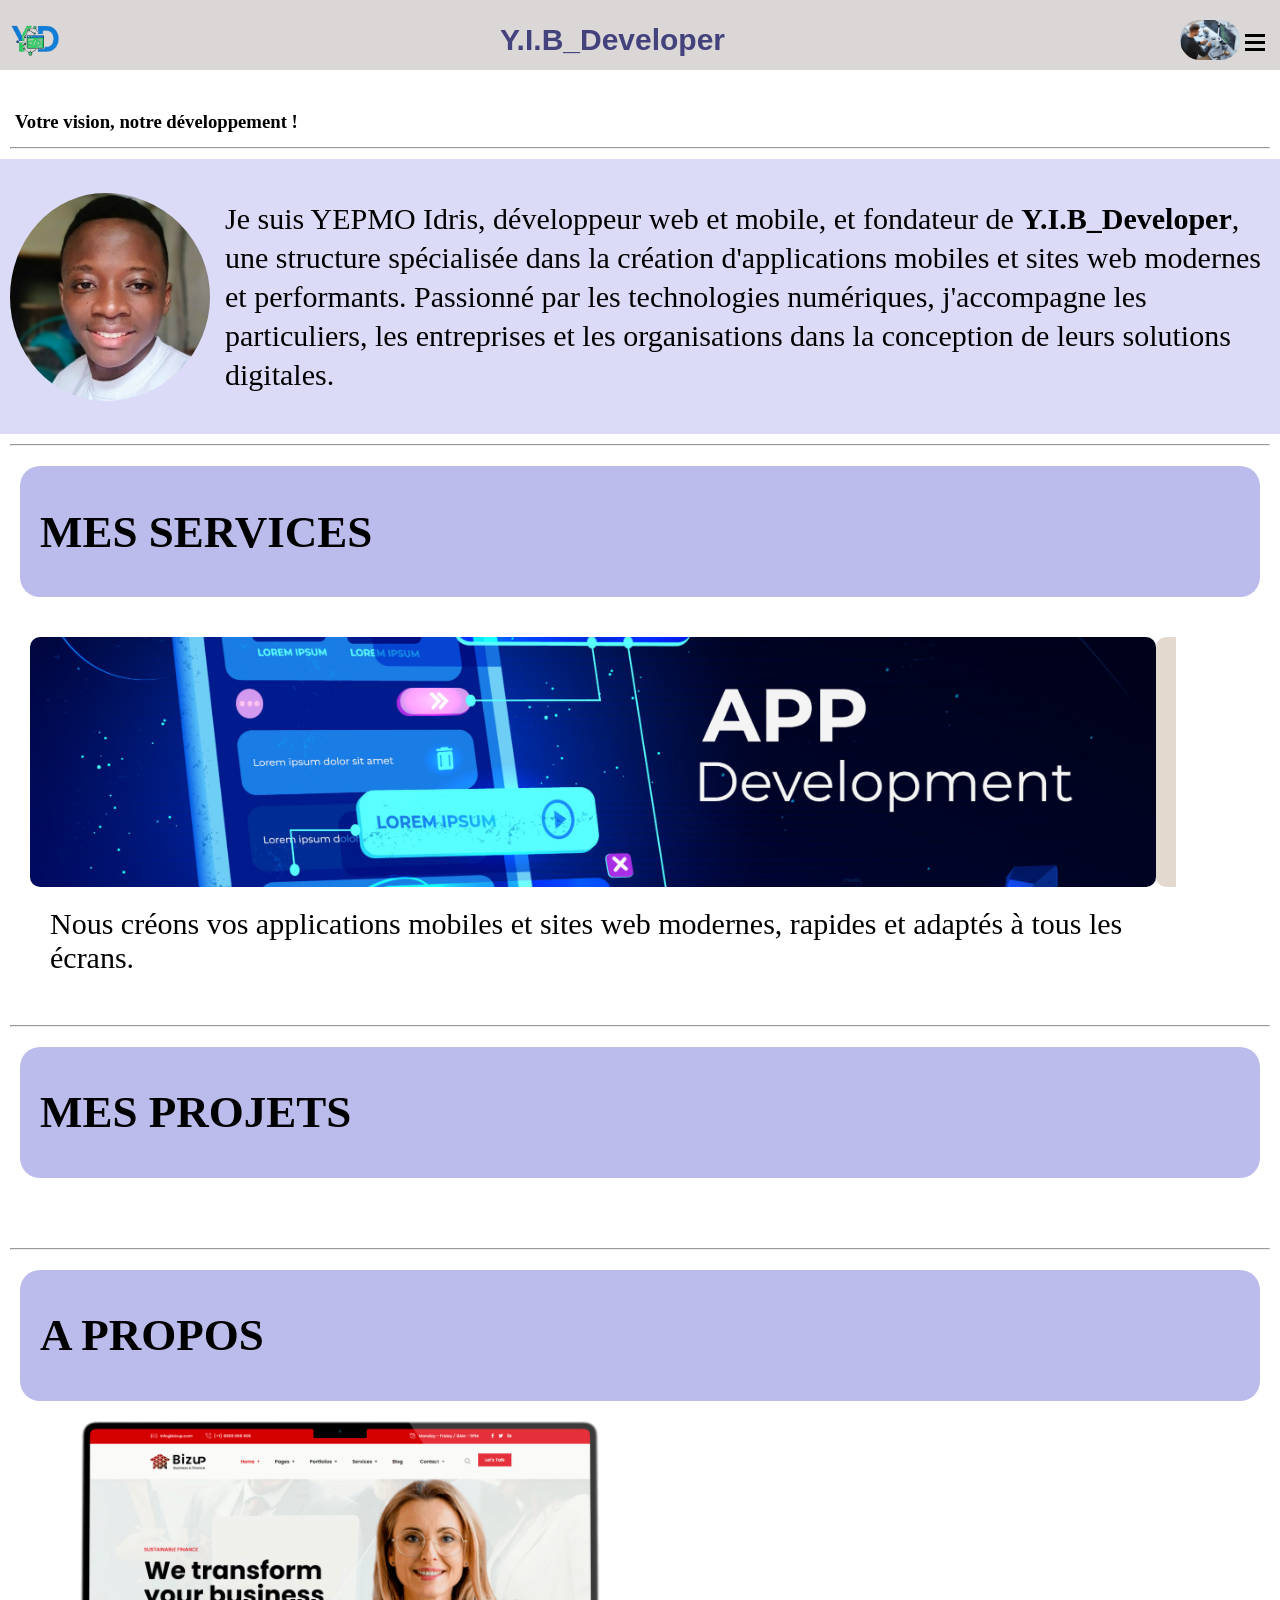
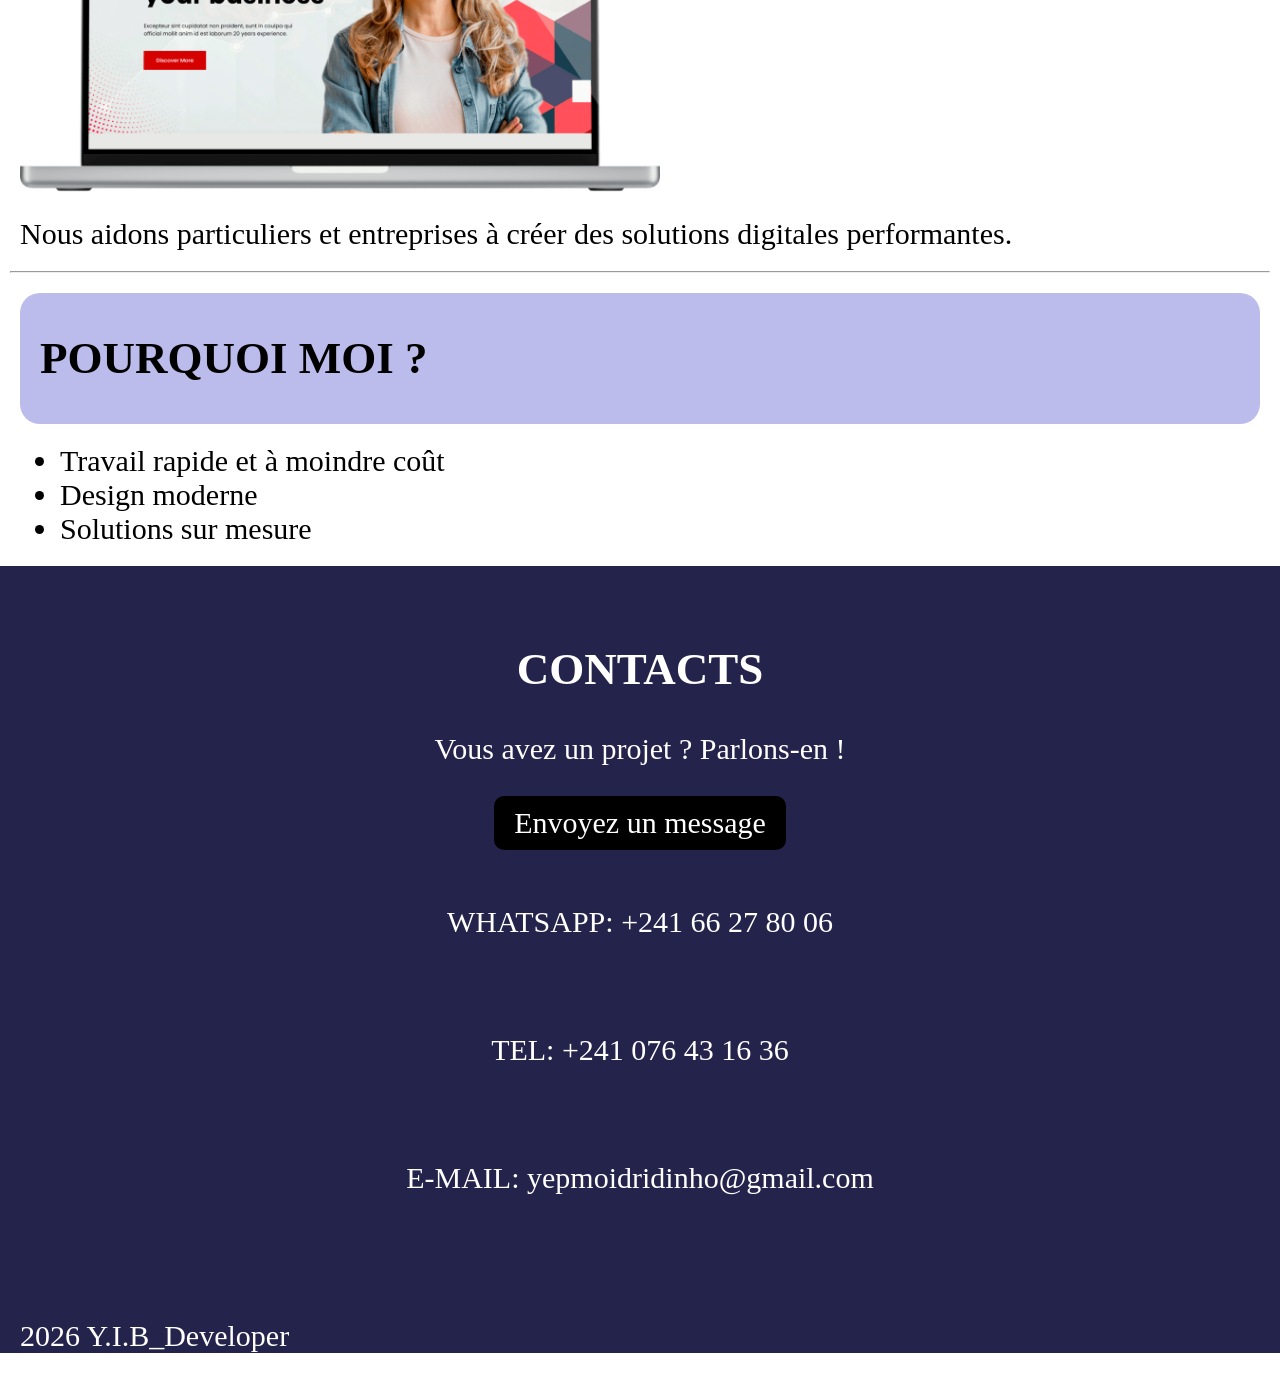
<file: index.html>
<!DOCTYPE html>
<html lang="fr">
    <head>
        <meta charset="UTF-8">
        <meta name="viewport" content="width=device-width, initial-scale=1.0">

        <title>YIB-DEVELOPER</title>
        <link rel="stylesheet" href="style.css">

    </head>

    <body>
        <div class="image">
            <img src="images/logo.png" alt="" class="picture">
            <h2 id="titre"><strong style="color: rgb(67, 66, 124);">Y.I.B_Developer</strong></h2>
            <img src="images/developpeur-web.jpg" alt="" id="dev">
            <div class="hamburger" onclick="menuToggle()">
                <span></span>
                <span></span>
                <span></span>
            </div>
        </div>
        
        <h3 class="slogan">Votre vision, notre développement !</h3>
        <hr class="soulign">
        <div class="presentation">
            <img src="images/PDG.jpg" class="photo" alt="">
            <div class="texte">
                <p>
                    Je suis YEPMO Idris, développeur web et mobile, et fondateur de <b>Y.I.B_Developer</b>, une structure
                    spécialisée dans la création d'applications mobiles et sites web modernes et performants. Passionné par les technologies numériques, j'accompagne
                    les particuliers, les entreprises et les organisations dans la conception de leurs solutions digitales.
                </p>
            </div>
        </div>
        <hr class="soulign">
            
        
        <div class="div_section">    
            <h2 class="section">MES SERVICES</h2>
        </div>
        <div class="slider">
            <div class="slides">
                <img src="images/app_mobile1.jpg" alt="">
                <img src="images/app_mobile2.webp" alt="">
                <img src="images/site_vitrine.jpg" alt="">
            </div>
        <P class="texte_section">Nous créons vos applications mobiles et sites web modernes, rapides et adaptés à tous les écrans.</P>
        </div>   
        <hr class="soulign">
        
        <div class="div_section">
            <h2 class="section">MES PROJETS</h2>
        </div>
        <div class="slider">
            <div class="slides">
                




            </div>
        </div>
        <hr class="soulign">
        <div class="div_section">
            <h2 class="section">A PROPOS</h2>
        </div>
        <img src="images/site_vitrine3.png" alt="" id="image3">

        <p class="texte_section">
            Nous aidons particuliers et entreprises à créer des solutions digitales performantes.
        </p>
        <hr class="soulign">
        <div class="div_section">
            <h2 class="section">POURQUOI MOI ?</h2>
        </div>
        <ul class="texte_section">
            <li>Travail rapide et à moindre coût</li>
            <li>Design moderne</li>
            <li>Solutions sur mesure</li>
        </ul>
        <div id="contact">
            <section class="contact">
    
                <h2 class="section">CONTACTS</h2>
    
                <p class="texte_section">Vous avez un projet ? Parlons-en !</p>
                <a href="yepmoidridinho@gmail.com" class="btn">Envoyez un message</a>
                <br>
                <p>WHATSAPP: +241 66 27 80 06</p><br>
                <p>TEL: +241 076 43 16 36</p><br>
                <p>E-MAIL: yepmoidridinho@gmail.com</p><br>
            </section>
        
        <footer>
            <p class="texte_section">2026 Y.I.B_Developer</p>
        </footer>
        </div>

    <script src="script.js"></script>
    </body>

</html>
</file>
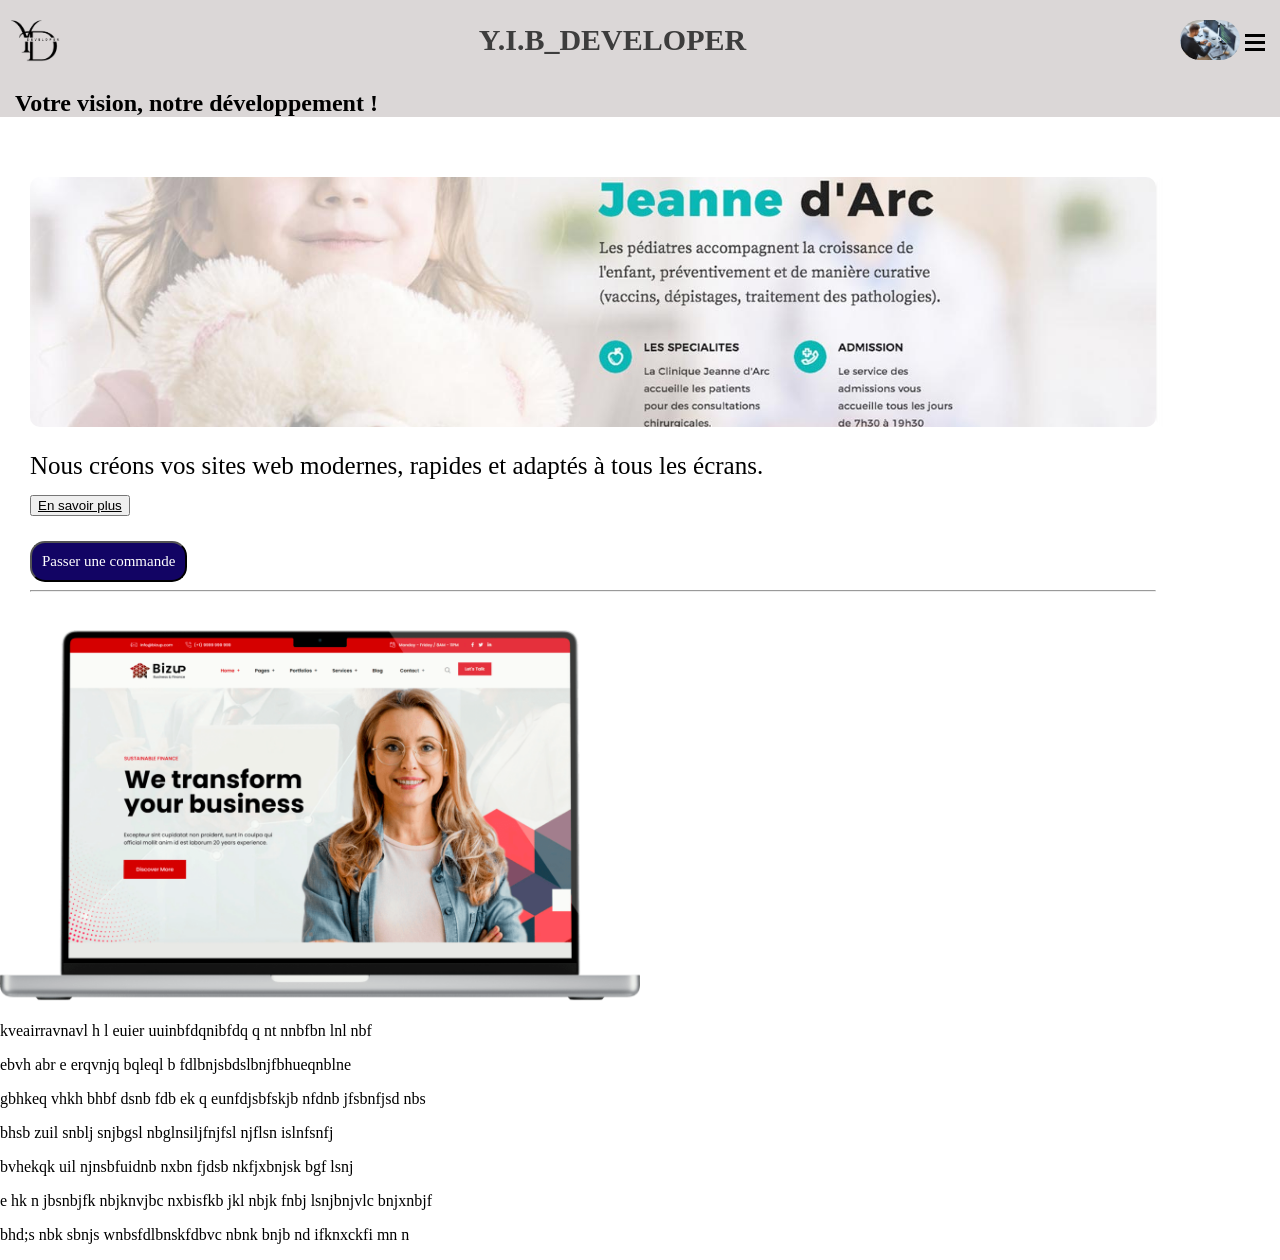
<file: MonApplication/www/index.html>
<!DOCTYPE html>
<html lang="fr">
    <head>
        <meta charset="UTF-8">
        <meta name="viewport" content="width=device-width, initial-scale=1.0">

        <title>YIB-DEVELOPER</title>
        <link rel="stylesheet" href="style.css">

    </head>

    <body>
        <div class="image">
            <img src="images/logo.png" class="picture">
            <h2 id="titre"><strong>Y.I.B_DEVELOPER</strong></h2>
            <img src="images/developpeur-web.jpg" id="dev">
            <div class="hamburger" onclick="menuToggle()">
                <span></span>
                <span></span>
                <span></span>
            </div>
        </div>
        <div class="slogan">
            <h2 id="slogan">Votre vision, notre développement !</h2>
        </div>
        <div class="slider">
            <div class="slides">
                <img src="images/site_vitrine2.jpg" alt="">
                <img src="images/site_vitrine1.jpg" alt="">
            </div>
            <P id="p1">Nous créons vos sites web modernes, rapides et adaptés à tous les écrans.</P>
            <button class="plus" ><u>En savoir plus</u></button><br>
            <br>
            <button class="command">Passer une commande</button>
            <hr>
        </div>
        <img src="images/site_vitrine3.png" alt="" style="width: 50%; height: auto;">
        <p>kveairravnavl h l euier  uuinbfdqnibfdq q nt nnbfbn lnl nbf</p>
        <p>ebvh abr e erqvnjq bqleql b fdlbnjsbdslbnjfbhueqnblne </p>
        <p>gbhkeq vhkh bhbf dsnb fdb ek q eunfdjsbfskjb  nfdnb jfsbnfjsd nbs </p>
        <p>bhsb zuil snblj snjbgsl nbglnsiljfnjfsl njflsn islnfsnfj</p>
        <p>bvhekqk uil njnsbfuidnb nxbn fjdsb nkfjxbnjsk bgf lsnj</p>
        <p>e hk n jbsnbjfk nbjknvjbc nxbisfkb jkl nbjk fnbj lsnjbnjvlc bnjxnbjf</p>
        <p>bhd;s nbk sbnjs wnbsfdlbnskfdbvc nbnk bnjb nd ifknxckfi mn n</p>
    <script src="script.js"></script>
    </body>

</html>
</file>
<file: style.css>
body {
   margin: 0; 
}
.picture {
    width: clamp(75px 8vw 75px);
    max-width: 50px;
    height: auto;
    
}
.image {
    position: sticky;
    top: -3px;
    z-index: 1000;
    height: 60px;
    padding-left: 10px;
    padding-right: 25px;
    padding-top: 10px;
    margin: 0;
    background-color: rgb(219, 215, 215);
    display: flex;
    justify-content: space-between;
    align-items: center;
    
}
#titre {
    color: rgb(61, 61, 61);
    font-family: Arial, Helvetica, sans-serif;
    font-size: clamp(20px, 5vw, 30px);
}
#dev {
    width: clamp(60px 8vw 120px);
    max-width: 60px;
    height: auto;
    border-radius: 20px;
    margin: 15px;
}
.slider {
    position: relative;
    width: 100%;
    overflow: hidden;
    padding: 20px;
    margin: 10px;
    width: 88%;
    max-width: 100%;
    height: 50%;
    border-radius: 10px;
    -ms-overflow-style: none;
    scrollbar-width: none;
}
.slides {
    display: flex;
    transition: transform 0.5s ease;
}
.slides img {
    width: 100%;
    height: 250px;
    object-fit: cover;
    border-radius: 10px;
    flex:0 0 100%;
}
.slider::-webkit-scrollbar{
    display: none;
}

.slogan {
    position: relative;
    top: 7px;
    padding-left: 15px;
    padding-top: 15px;
    padding-bottom: 3px;
    
}
.hamburger {
    position: absolute;
    top: 25px;
    right: 10px;
    cursor: pointer;
    padding: 5px;
}
.hamburger span{
    display: block;
    width: 20px;
    height: 3px;
    background: black;
    margin: 4px 0;
}
.hamburger:hover {
    background-color: rgb(170, 169, 169);
    border-radius: 10px;
}
.command {
    background-color: rgb(18, 4, 100);
    padding: 10px;
    color: white;
    border-radius: 15px;
    cursor: pointer;
    font-family: fantasy;
    font-size: 15px;
}
.command:hover {
    background-color:blue;
}
.plus {
    position: absolute;
    top: 73%;
    cursor: pointer;
}
#image3 {
    width: 50%;
    height: auto;
    position: relative;
    left: 20px;
}
.presentation{
    display: flex;
    align-items: center;
    gap: 5px;
    background-color: rgb(219, 219, 248);
}
.photo {
    width: 200px;
    max-width: 500px;
    height: auto;
    border-radius: 50%;
    padding-left: 10px;
}
.texte{
    font-size: clamp(10px, 4vw, 30px);
    margin: 10px;
    line-height: 1.3;
}
.div_section{
    margin: 20px;
    padding-top: 2px;
    padding-bottom: 2px;
    padding-left: 20px;
    background-color: rgb(188, 188, 236);
    border-radius: 20px;
    font-size: clamp(10px, 4vw, 30px);
}
.soulign{
    margin: 10px;
}
.texte_section{
    font-size: clamp(10px, 4vw, 30px);
    margin: 20px;
}
section{
    padding: 40px;
    text-align: center;
    font-size: clamp(10px, 4vw, 30px);;
}
.btn{
    display: inline-block;
    padding: 10px 20px;
    background: black;
    color: white;
    text-decoration: none;
    margin-top: 10px;
    margin-bottom: 25px;
    border-radius: 10px;
}
#contact{
    background-color: rgb(35, 35, 75);
    color: white;
}
</file>
<file: MonApplication/www/style.css>
body {
   margin: 0; 
}
.picture {
    width: clamp(75px 8vw 75px);
    max-width: 50px;
    height: auto;
    
}
.image {
    position: sticky;
    top: -15px;
    z-index: 1000;
    height: 60px;
    padding-left: 10px;
    padding-right: 25px;
    padding-top: 10px;
    margin: 0;
    background-color: rgb(219, 215, 215);
    display: flex;
    justify-content: space-between;
    align-items: center;
    
}
#titre {
    color: rgb(61, 61, 61);
    font-family: cursive;
    font-size: clamp(20px, 5vw, 30px);
}
#dev {
    width: clamp(60px 8vw 120px);
    max-width: 60px;
    height: auto;
    border-radius: 20px;
    margin: 15px;
}
.slider {
    position: relative;
    width: 100%;
    overflow: hidden;
    padding: 20px;
    margin: 10px;
    width: 88%;
    max-width: 100%;
    height: 50%;
    border-radius: 10px;
    -ms-overflow-style: none;
    scrollbar-width: none;
}
.slides {
    display: flex;
    transition: transform 0.5s ease;
}
.slides img {
    width: 100%;
    height: 250px;
    object-fit: cover;
    border-radius: 10px;
    flex:0 0 100%;
}
.slider::-webkit-scrollbar{
    display: none;
}

#p1 {
    font-size: 25px;
}
.slogan {
    position: relative;
    top: -20px;
    background-color: rgb(219, 215, 215);
    padding-left: 15px;
    padding-top: 20px;
    padding-bottom: 0;
}
.hamburger {
    position: absolute;
    top: 25px;
    right: 10px;
    cursor: pointer;
    padding: 5px;
}
.hamburger span{
    display: block;
    width: 20px;
    height: 3px;
    background: black;
    margin: 4px 0;
}
.hamburger:hover {
    background-color: rgb(170, 169, 169);
    border-radius: 10px;
}
.command {
    background-color: rgb(18, 4, 100);
    padding: 10px;
    color: white;
    border-radius: 15px;
    cursor: pointer;
    font-family: fantasy;
    font-size: 15px;
}
.command:hover {
    background-color:blue;
}
.plus {
    position: absolute;
    top: 73%;
    cursor: pointer;
}
</file>
